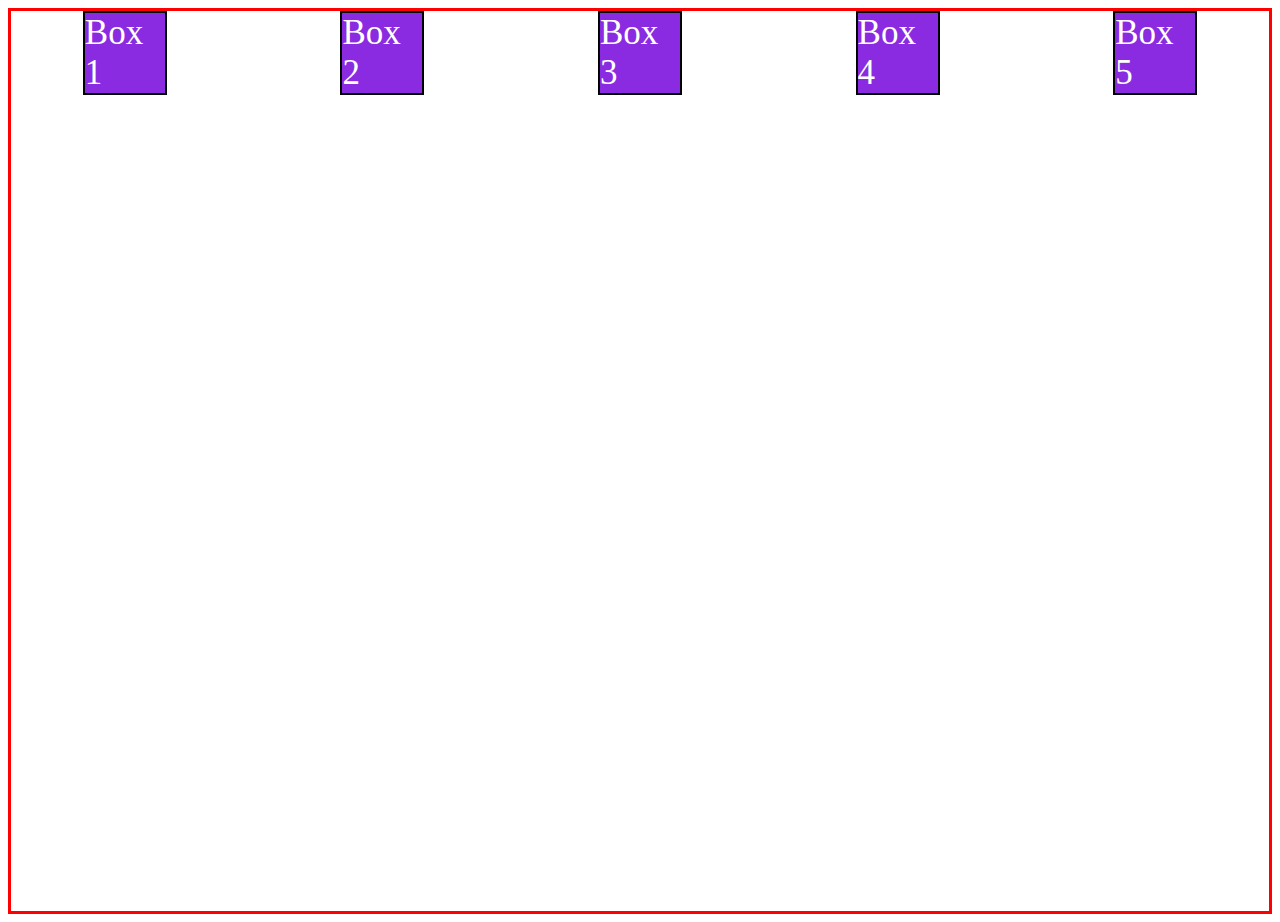
<file: day_3/index.html>
<!DOCTYPE html>
<html lang="en">
<head>
    <title>Document</title>
    <link rel="stylesheet" href="styles.css">
</head>
<body>
    <main>
        <div class="container">
           <div id="b1" class="box">Box 1</div>
           <div id="b2" class="box">Box 2</div> 
           <div id="b3" class="box">Box 3</div>
           <div id="b4" class="box">Box 4</div>
           <div id="b5" class="box">Box 5</div>
           <!--<div class="box">Box 6</div>
           <div class="box">Box 7</div>
           <div class="box">Box 8</div> 
           <div class="box">Box 9</div>
           <div id="b10" class="box">Box 10</div>
           <div class="box">Box 11</div>
           <div class="box">Box 12</div>
           <div class="box">Box 13</div>
           <div class="box">Box 14</div>
           <div class="box">Box 15</div>-->
        </div>
    </main>
</body>
</html>
</file>
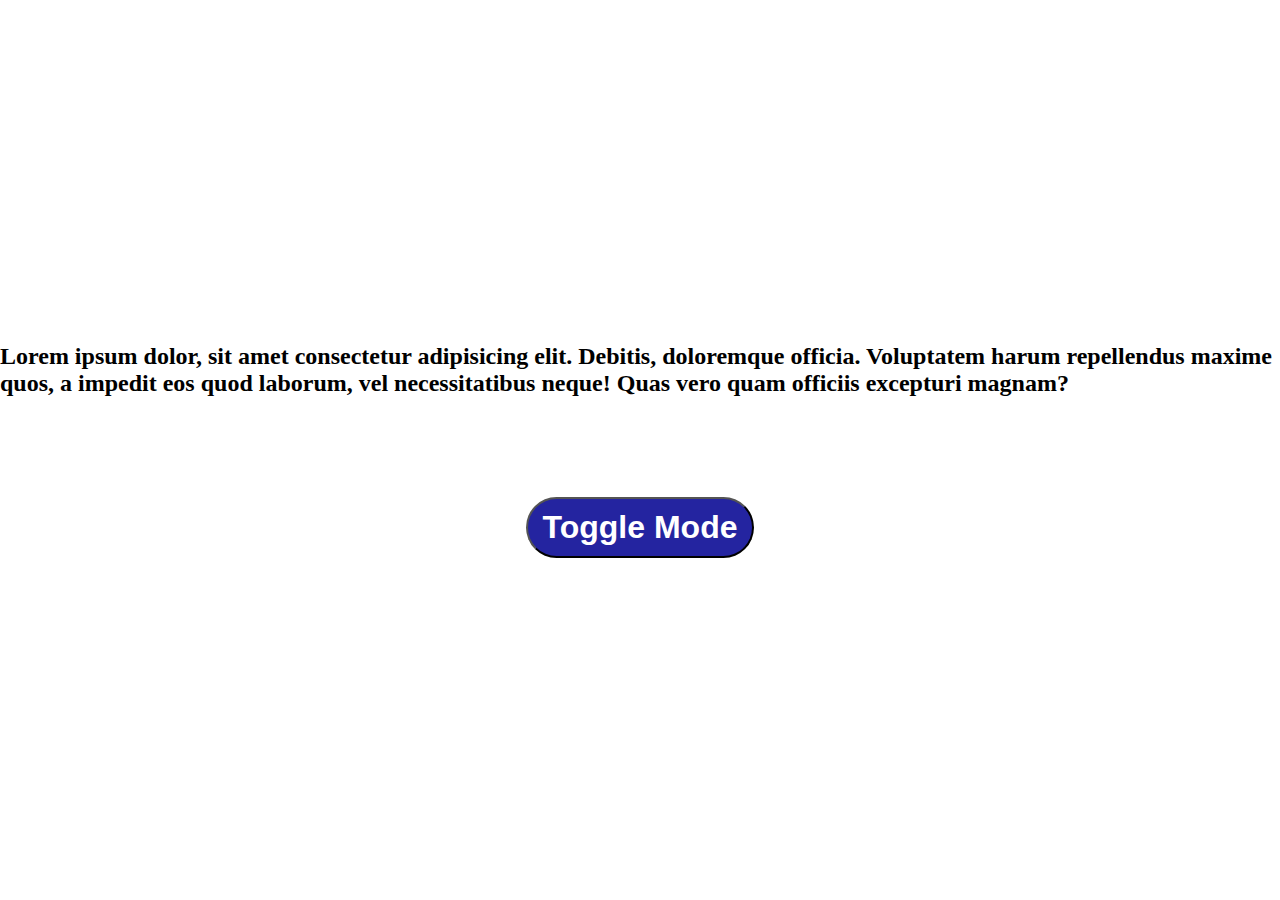
<file: day_5/index.html>
<!DOCTYPE html>
<html lang="en">
<head>
    <meta charset="UTF-8">
    <meta name="viewport" content="width=device-width, initial-scale=1.0">
    <title>Document Object Model</title>
    <link rel="stylesheet" href="style.css">
</head>
<body class="light">
    <!-- <h1>Hello world</h1>
    <ul>
        <li>A</li>
        <li>B</li>
        <li>C</li>
        <li>D</li>
        <li>E</li>
    </ul>
    <div>
        <p>Lorem ipsum, dolor sit amet consectetur adipisicing elit. Provident voluptate dolore nemo, iusto hic vero pariatur, praesentium commodi ipsum consectetur neque id et! Nesciunt porro debitis ex quisquam unde a?</p>
    </div> -->
<!-- <div id="flexContainer">
    
    <div class="box">Box1</div>
    <div class="box">Box2</div>
    <div id="b3" class="box">Box3</div>
    <div class="box">Box4</div>
    <div class="box">Box5</div>
</div> -->
    <!-- <div id="container">
        <div class="box">box1</div>
        <div class="box">box2</div>
        <div class="box">box3</div>
        <div class="box">box4</div>
        <div class="box">box5</div>
    </div> -->
    <!-- <div id="b1" class="box">box1</div>
    <div class="box">box2</div>
    <div class="box">box3</div>
    <div class="box">box4</div>
    <div class="box">box5</div> -->
    <div class="flex">
        <span class="demoStyles">Lorem ipsum dolor, sit amet consectetur adipisicing elit. Debitis, doloremque officia. Voluptatem harum repellendus maxime quos, a impedit eos quod laborum, vel necessitatibus neque! Quas vero quam officiis excepturi magnam?</span>
        <button id="modeChng" class="btn1">Toggle Mode</button>
    </div>
</body>
<script src="script.js"></script>
</html>
</file>
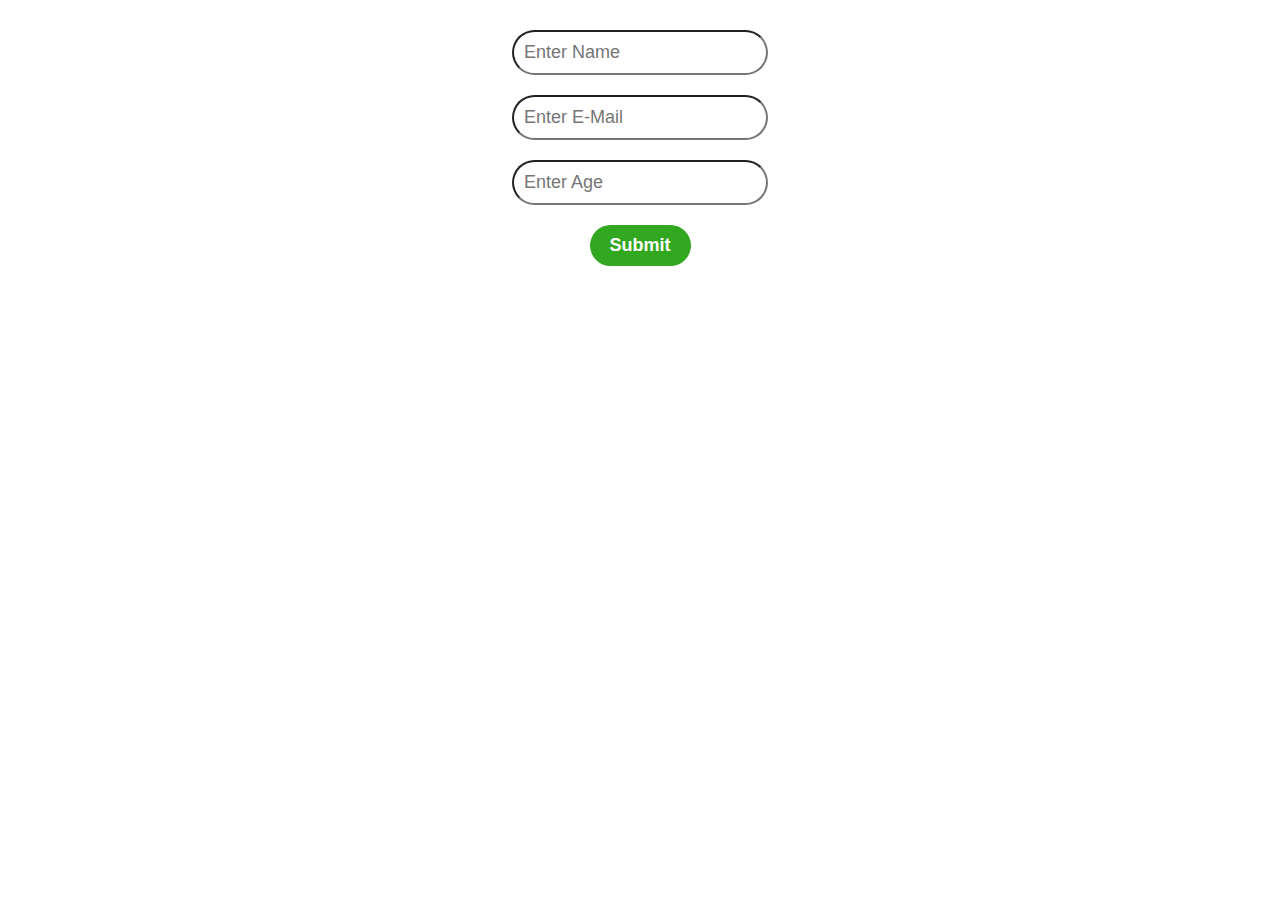
<file: day_5/excercise/index.html>
<!DOCTYPE html>
<html lang="en">
<head>
    <meta charset="UTF-8">
    <meta name="viewport" content="width=device-width, initial-scale=1.0">
    <title>Excercise</title>
    <link rel="stylesheet" href="style.css">
</head>
<body>
    <main>
        <form id="myForm" action="">
            <input class="inputs" type="text" name="" id="uname" placeholder="Enter Name">
            <input class="inputs" type="email" name="" id="email" placeholder="Enter E-Mail">
            <input class="inputs" type="number" name="" id="age" placeholder="Enter Age">
            <input id="subBtn" type="submit" value="Submit">
        </form>
        <div id="myCards" class="cards">
            
        </div>
    </main>
</body>
<script src="script.js"></script>
</html>
</file>
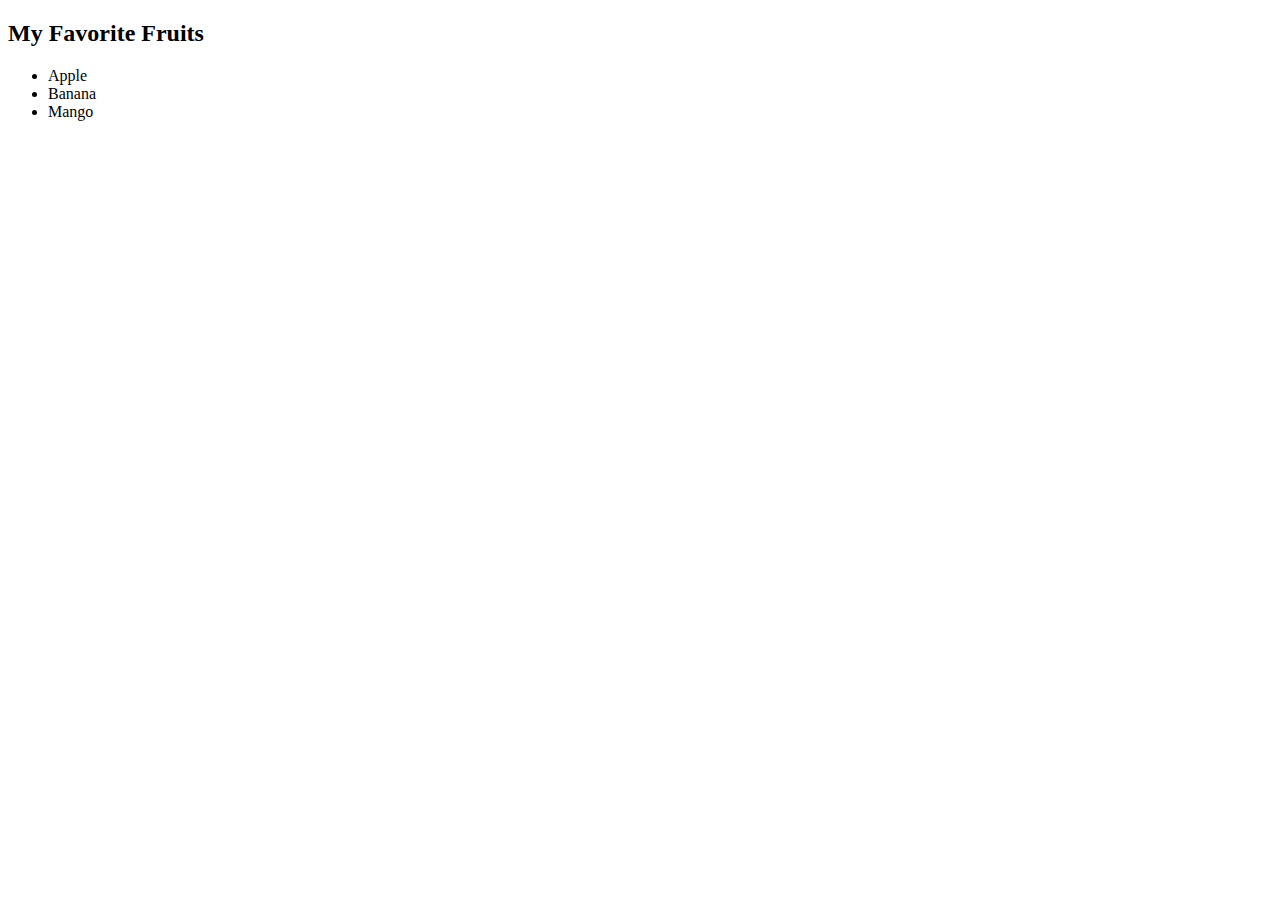
<file: day_1/about.html>
<!DOCTYPE html>
<html>
<head>
    <title>My Sample Page</title>
</head>
<body>

    <h2>My Favorite Fruits</h2>

    <ul>
        <li>Apple</li>
        <li>Banana</li>
        <li>Mango</li>
    </ul>
</body>
</html>
</file>
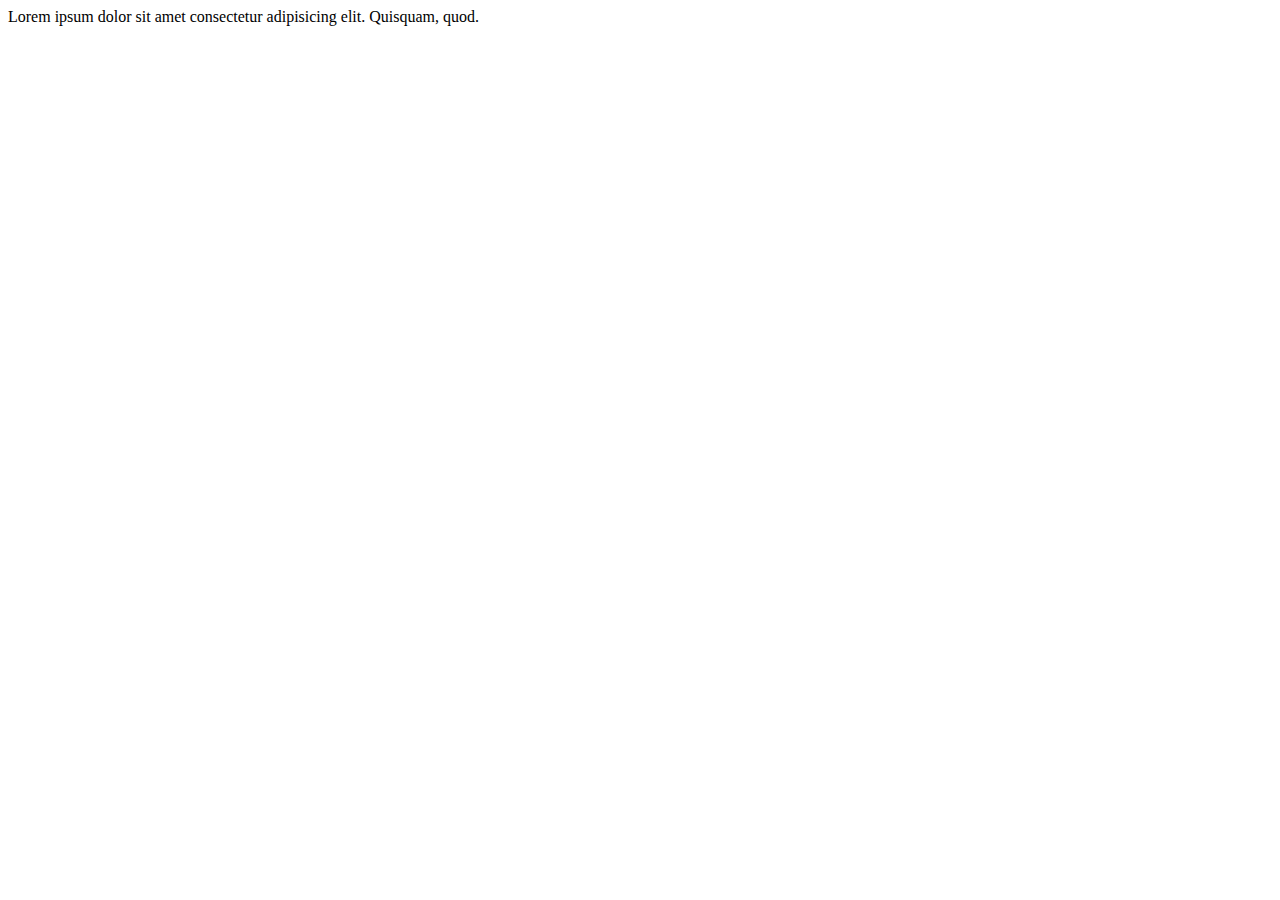
<file: day_2/index2.html>
<!DOCTYPE html>
<html lang="en">
<head>
    <meta charset="UTF-8">
    <meta name="viewport" content="width=device-width, initial-scale=1.0">
    <title>Day 2</title>
    <style>
        #color{
            color:red;
            background-color:lightblue;
            }
        .col{
            color:green;  
            background-color:yellow;
        }
        .primary{
            color:blue;
            background-color:pink;
        }
    </style>
</head>
<div>
    <div class="col primary
    "></div>Lorem ipsum dolor sit amet consectetur adipisicing elit. Quisquam, quod.</div>
    <div class="col"></div>
</body>
<!--<body>
    <header>
        <h1>Welcome to Day 2</h1>
        <nav> 
            <ul>
                <li><a href="/">Home</a></li>
                <li><a href="/">contact</a></li>
                <li><a href="/">about us</a></li>
            </ul>
        </nav>
    </header>
    <main> This is main</main>
    <article>This is article section</article>
    <section>This is section</section>
        <aside>This is aside section</aside>
    <p> Day 2 of mern intern </p>
    <footer>This is footer</footer>
    <video controls autoplay muted loop width="400px" height="300px">
        <source src="movie.webn" type="video/webn">
    </video>
        <audio controls>
            <source src="audio.mp3" type="audio/mpeg">
        </audio><br>
    <input type="checkbox" name="" id=""><br>
    <input type="text" name="" id=""><br>
    <input type="color" name="" id=""><br>
    <input type="date" name="" id=""><br>
    <input type="email" name="" id=""><br>
    <input type="file" name="" id=""><br>   
    <input type="datetime-local" name="" id=""><br>
    <input type="password" name="" id=""><br>
    <label for="url">type your url: </label>
    <input type="url" name="" id="url" placeholder="https://www.youtube.com/"><br>
    <input type="text" name="" id=""><br>
    <input type="number" name="" id=""placeholder="Enter your num:" min="2" max="5"><br>
    <input type="month" name="" id=""><br>
    <input type="text" name="" id="" placeholder="Enter your text" value="guna" disabled required>
    <input type="text" name="" id="" placeholder="Enter your text" value="guna" required title="this is required field" minlength="2" maxlength="6"><br>
    <br>
    <form>
        <label for="name">Name:</label>
            <input type="text" id="name" id="name" placeholder="Enter your name" required minlength="2"></br>
        <label for="password">password:</label>
            <input type="password"id="password" name="password" placeholder="Enter your password" required minlength="6" maxlength="12"></br>
        <label for="age">Age:</label>
            <input type="number" id="age" name="age" placeholder="Enter your age" min="1" max="120" required></br>
        <button type="submit">Submit</button>

        </label>
    </form>
    <form action="getData()"method="get"></form>
    <form action="postData()"method="post"></form>
    <iframe width="560" height="315" src="https://www.youtube.com/embed/dQw4w9WgXcQ" title="YouTube video player" frameborder="0" allow="accelerometer; autoplay; clipboard-write; encrypted-media; gyroscope; picture-in-picture; web-share" allowfullscreen></iframe>
    <iframe src="" frameborder="0"></iframe>-->

    <p style="color:white;background-color:rgb(15,107,81);""></p>
</body>
</html>
</file>
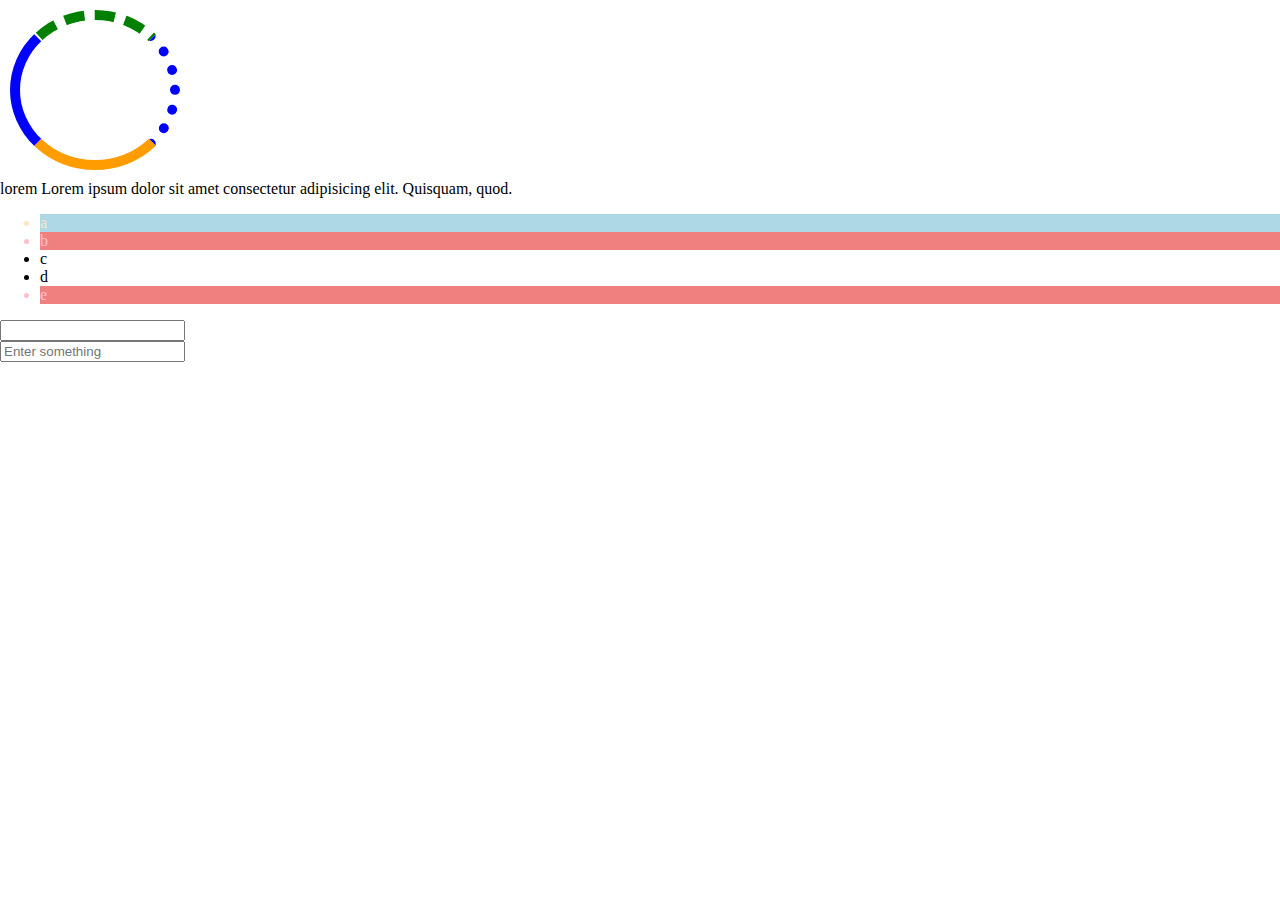
<file: day_2/index3.html>
<!DOCTYPE html>
<html lang="en">
<head>
    <meta charset="UTF-8">
    <meta name="viewport" content="width=device-width, initial-scale=1.0">
    <title>Document</title>
    <link rel="stylesheet" href="style2.css">
</head>
<body>
   <!--<div class="box red"></div>-->
    <div class="box blue"></div>
    <div>lorem Lorem ipsum dolor sit amet consectetur adipisicing elit. Quisquam, quod.</div>
    <ul>
        <li>a</li>
        <li>b</li>
        <li>c</li>  
        <li>d</li>
        <li>e</li>
    </ul>
<input class="changeBorder" type="text" name="" id=""><br>
<input class="changeBg" type="text" name="" id="" placeholder="Enter something"><br>
</body>
</html>
</file>
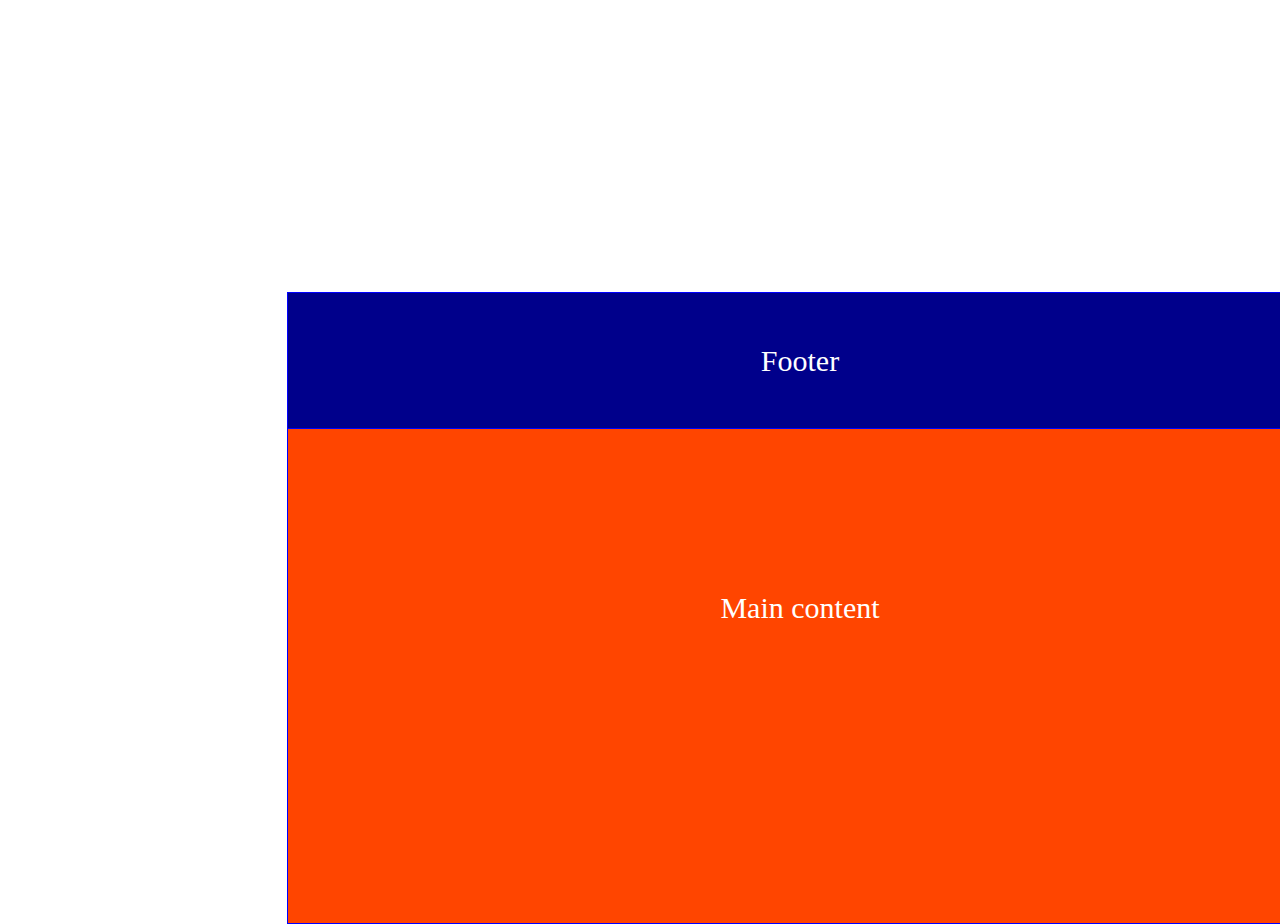
<file: day_3/index2.html>
<!DOCTYPE html>
<html lang="en">
<head>
    <meta charset="UTF-8">
    <meta name="viewport" content="width=device-width, initial-scale=1.0">
    <title>Document</title>
    <link rel="stylesheet" href="styles2.css">   
</head>
<body>
    <main>
        <div class="container">
            <div id="b1" class="box">Navigation bar</div>
            <div id="b2" class="box">Side bar</div>
            <div id="b3" class="box">Main content</div>
            <div id="b4" class="box">Footer</div>
    </main>
</body>
</html>
</file>
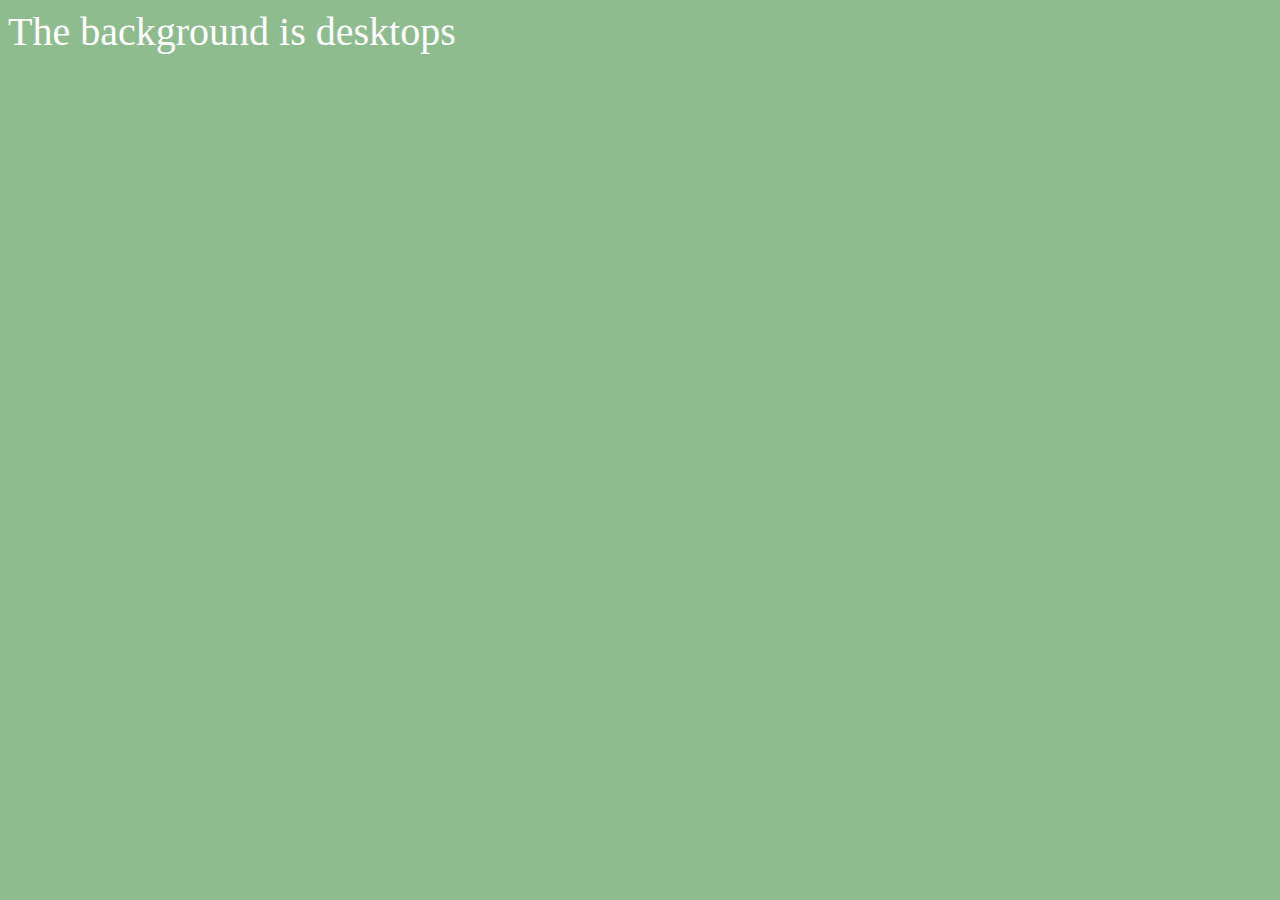
<file: day_3/index3.html>
<!DOCTYPE html>
<html lang="en">
<head>
    <meta charset="UTF-8">
    <meta name="viewport" content="width=device-width, initial-scale=1.0">
    <title>Document</title>
    <link rel="stylesheet" href="styles3.css">
</head>
<body>
    <div class="container">
        <span id="c1"></span>
    </div>
    
</body>
</html>
</file>
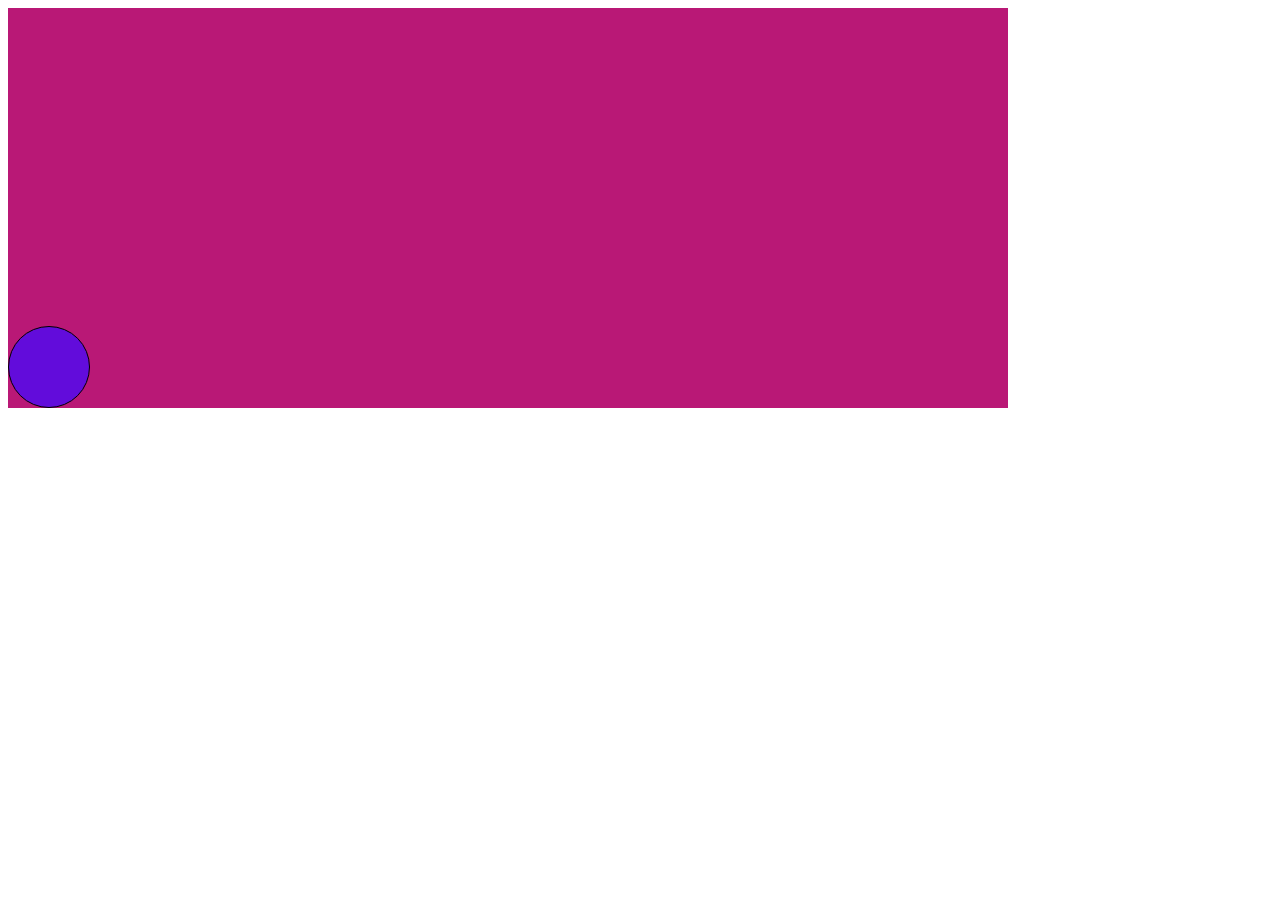
<file: day_3/index4.html>
<!DOCTYPE html>
<html lang="en">
<head>
    <meta charset="UTF-8">
    <meta name="viewport" content="width=device-width, initial-scale=1.0">
    <title>Document</title>
    <link rel="stylesheet" href="styles4.css">
</head>
<body>
    <div class="container">
        <div class="ball"></div>
    </div>
    
</body>
</html>
</file>
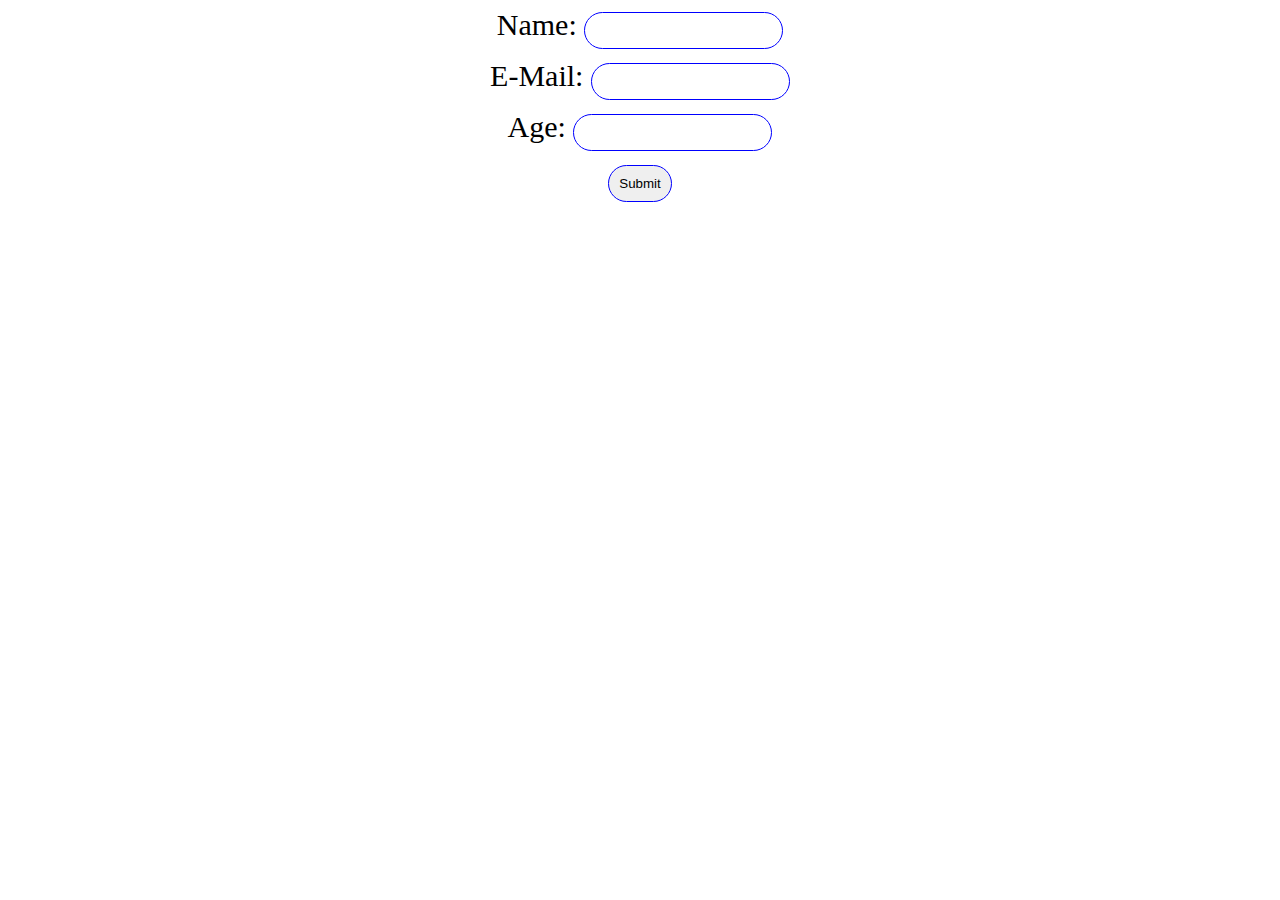
<file: day_5/index2.html>
<!DOCTYPE html>
<html lang="en">
<head>
    <meta charset="UTF-8">
    <meta name="viewport" content="width=device-width, initial-scale=1.0">
    <title>Form Validation</title>
    <link rel="stylesheet" href="style2.css">
</head>
<body>
    <div class="container">

        <form id="myForm" action="">
            <div id="formInputs">

                <div>
                    <label for="name">Name:</label>
                    <input id="inp1" type="text" name="name">
                    <span id="nameErr"></span>
                    
                </div>
                <div>
                    <label for="email">E-Mail:</label>
                    <input id="inp2" type="email" name="email">
                    <span id="emailErr"></span>
                    
                </div>
                <div>
                    <label for="age">Age:</label>
                    <input  id="inp3" type="number" name="age">
                    <span id="ageErr"></span>
                    
                </div>
                <div>
                    <input id="inp4" type="submit" value="Submit">
                    
                </div>
            </div>
    </form>
</div>
</body>
<script src="script2.js"></script>
</html>
</file>
<file: day_3/styles.css>
.container{
    height: 100vh;
    border: 3px solid red;
    display: flex;
    justify-content:space-around;
    /*align-items: center;*/
    align-content:top;
    /*gap: 20px;*/
    row-gap: 5px;
    column-gap: 30px;
    flex-direction:row;
    flex-wrap: wrap;
    flex-flow: row wrap;
    font-size:35px;
}
#b5{
    /*order:2;
    flex-grow: 13;*/
}
#b1{
   /* order:1;*/
   
}
#b10{
   /* order:3;*/
}
#b3{
    flex-shrink: 4;
    /*flex-grow: 5;
    align-self:center;*/
}
#b1{
    flex-shrink: 2;
}

.box{
    height:80px;
    width: 80px;
    background-color: blueviolet;
    color: white;
    border: 2px solid black;
}
</file>
<file: day_5/style.css>
body{
    margin: 0;
    padding: 0;
    height: 100vh;
    width: 100vw;
}
.demoStyles{
    font-size: x-large;
    font-weight: 900;
}
.light{
    color: black;
    background-color: white;
}
.dark{
    color: white;
    background-color: black;
}
.flex{
    display: flex;
    flex-direction: column;
    justify-content: center;
    height: 100vh;
    /* background-color: transparent; */
    align-items: center;
    gap: 100px;
}

.btn1{
    padding: 10px 15px;
    border-radius: 50px;
    font-size: xx-large;
    background-color: rgb(36, 36, 160);
    color: white;
    font-weight: 600;
}
.btn1:hover{
    background-color: rgb(12, 12, 136);
    cursor: pointer;
}
</file>
<file: day_5/excercise/style.css>
body{
    margin: 0px;
    padding: 0;
}
main{
    display: flex;
    margin: 30px;
    flex-direction: column;
    justify-content: space-around;
    align-items: center;
    height: calc(100vh-60px);
    gap: 50px;
}

#myForm{
    display: flex;
    flex-direction: column;
    justify-content: center;
    align-items: center;
    gap: 20px;
}

.inputs{
    padding: 10px;
    border-radius: 50px;
    font-size: large;
}

#subBtn{
    padding: 10px 20px;
    border-radius: 50px;
    font-size: large;
    border: none;
    font-weight: 600;
    color: white;
    background-color: rgb(49, 168, 31);
    &&:hover{
        background-color: rgb(38, 125, 25);
    }
}

.cards{
    display: flex;
    justify-content: center;
    align-items: center;
    flex-wrap: wrap;
    gap: 50px;
}
.card{
    padding: 20px;
    font-size: 30px;
    color: white;
    background-color: rgb(56, 56, 184);
    display: flex;
    justify-content: center;
    flex-direction: column;
    border: 1px dashed black;
    cursor: pointer;
    border-radius: 15px;
    &&:hover{
        background-color: rgb(39, 39, 133);
    }
}
.labels{
    color: orange;
}
</file>
<file: day_2/style2.css>
body{
    margin:0;
    padding:0;
}
.box{
    height:100px;
    width:100px;
    padding:10px 0px 30px 50px; 
    border-left:10px solid blue;
    border-top:10px dashed green;
    border-right:10px dotted blue;
    border-bottom:10px solid rgb(255, 157, 0);
    margin:10px;
    border-radius: 50%;
}
.red{
    background-color: rgb(184,11,11);
    color:white;
}
.paragraph:hover{
    background-color: yellow;

}
.paragraph:active{
    background-color: orange;
}   
ul li:first-child{
    color:bisque;
    background-color: lightblue;
}
ul li:last-child{
    color: brown;
    background-color: lightgreen;
}
ul li:nth-child(2){
    color: purple;
    background-color: lightgrey;
}
ul li:nth-child(3n+2){
    color: pink;
    background-color: lightcoral;
}
.changeborder:focus{
    border:5px solid black;
}
.paragraph::
</file>
<file: day_3/styles2.css>
body{

padding: 0;
}
.container{
    height:100vh;
    display:grid;
    justify-content: center;
    align-content: center;
    grid-template-columns: [col1] 100px [col2] 100px [col3] 120px;
    grid-template-rows: [row1] 80px [row2] 120px [row3] 100px;
    /*grid-template-areas: "nav nav nav nav"
                           "side content content content"
                           "footer footer footer footer";
    grid-template-columns: repeat(4,minmax(120px,1fr));*/
}
.box{
    display:flex;
    justify-content:center;
    align-items:center;
    font-size:30px;
    /*height:80px;
    width:80px;*/
    color:white;
    /*background-color: blueviolet;*/
    border:1px solid blue;

}
#b4{
    height: 15vh;
    grid-area:footer;
    background-color: darkblue;
}
#b3{
    height: 70vh;
    width: 80vw;
    grid-area: content;
    background-color: orangered;
    /*grid-row:1/2;
    grid-column:1/2;*/

}
#b2{
    height: 70vh;
    width: 20vw;
    grid-area:side;
    /*grid-row:row1/row2;
    grid-column:row1/row2;*/
    background-color: cadetblue;

}
#b1{
    height: 15vh;
    grid-area: nav;
    /*grid-row:2/3;
    grid-column:1/2;*/
    background-color: blueviolet;

}
</file>
<file: day_3/styles3.css>
body{
    background-color: rgb(222, 161, 161);
}
#c1::after{
    content:'The background is red';
    color:  white;
    font-size: 40px;
}
/* 
xs-480px-small phob=nes
sm-765px-tabulets
md-1024px-small laptops
lg-1280px-desktop
xl-1440px-bigger monitors

 */

 @media screen and (min-width: 1440px) {
    body{
        background-color:rgb(207, 175, 237);
    }
    #c1::after{
        content:'The background is bigger monitor';

    }
     
}
@media screen and (min-width: 480px) and (max-width:764) and(orientation:landscape){
    body{
        background-color:rgb(169, 169, 214);
    }
    #c1::after{
        content:'The background is small phones';

    }
     
}@media screen and (min-width: 765px){
    body{
        background-color:rgb(125, 176, 179);
    }
    #c1::after{
        content:'The background is  tabulets';

    }
     
}@media screen and (min-width: 1024px){
    body{
        background-color:hotpink
    }
    #c1::after{
        content:'The background is small laptops';

    }
     
}
@media screen and (min-width: 1280px){
    body{
        background-color:darkseagreen;
    }
    #c1::after{
        content:'The background is desktops';

    }
     
}
</file>
<file: day_3/styles4.css>
.container{
    width:1000px;
    height: 400px;
    position: relative;
    background-color: rgb(185, 24, 118);
}
.ball{
    height: 80px;
    width: 80px;
    border: 1px solid black;
    border-radius: 50%;
    background-color: rgb(98, 12, 219);
    position: absolute;
    left:0;
    bottom: 0;
   animation:goX 3s linear infinite,goY 3s ease-out infinite;
   alternate;
}
@keyframes goX{
    from{
        left:0
    }
    to{
        left: 100%;
    }
}
@keyframes goY{
    from{
        bottom:0
    }
    to{
        bottom: 100%;
    }
}
</file>
<file: day_5/style2.css>
.container{
    font-size: 30px;
}
#formInputs{
    display: flex;
    flex-direction: column;
    justify-content: center;
    align-items: center;
    gap: 10px;

}

#inp1, #inp2, #inp3, #inp4{
    padding: 10px;
    border: 1px solid blue;
    border-radius: 50px;
    /* &&:hover{ }/* #inp1:hover */
}
#inp4:hover{
    background-color: rgb(35, 35, 178);
    color: white;
}
</file>
